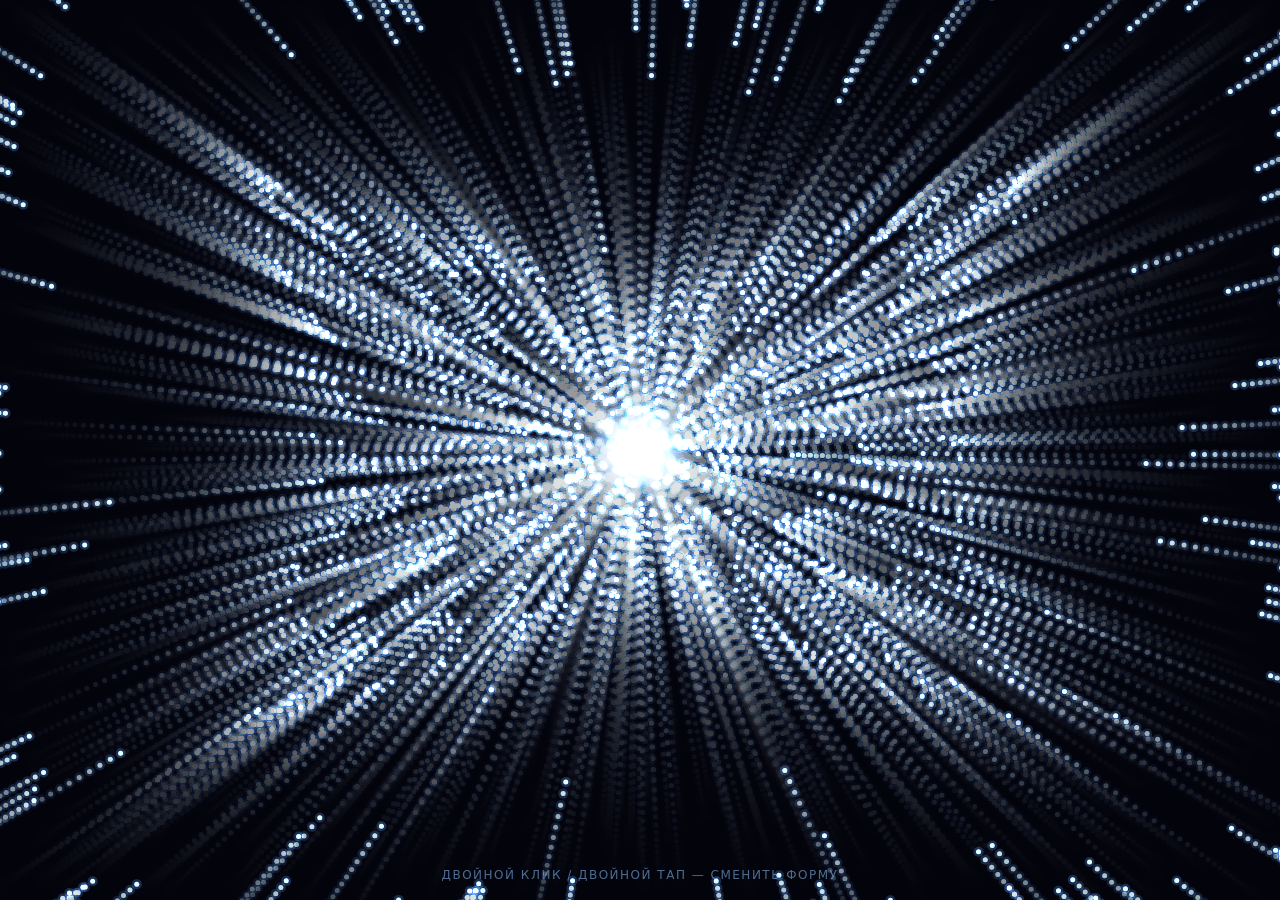
<file: 7/index.html>
<!DOCTYPE html>
<html lang="ru">
<head>
    <meta charset="UTF-8">
    <meta name="viewport" content="width=device-width, initial-scale=1.0, user-scalable=no">
    <title>Particle Vortex — кружки ⇄ квадратики</title>
    <link rel="stylesheet" href="style.css">
</head>
<body>

    <canvas id="stage"></canvas>
    <div id="hint">двойной клик / двойной тап — сменить форму</div>
    <div id="toast"></div>

    <script src="script.js"></script>
</body>
</html>
</file>
<file: 7/style.css>
html, body {
    margin: 0;
    padding: 0;
    height: 100%;
    overflow: hidden;
    background: #03030f;
    -webkit-user-select: none;
    user-select: none;
    -webkit-tap-highlight-color: transparent;
    touch-action: none;
}

#stage {
    display: block;
    width: 100vw;
    height: 100vh;
    cursor: crosshair;
}

#hint {
    position: fixed;
    left: 50%;
    bottom: 16px;
    transform: translateX(-50%);
    color: rgba(140, 195, 255, 0.55);
    font: 12px/1.4 system-ui, sans-serif;
    letter-spacing: 1.5px;
    text-transform: uppercase;
    pointer-events: none;
    user-select: none;
    transition: opacity 0.4s;
}

#toast {
    position: fixed;
    left: 50%;
    top: 40px;
    transform: translate(-50%, -20px);
    color: #dcebff;
    font: 14px/1 system-ui, sans-serif;
    letter-spacing: 2px;
    text-transform: uppercase;
    background: rgba(20, 40, 70, 0.6);
    border: 1px solid rgba(120, 180, 255, 0.35);
    padding: 10px 22px;
    border-radius: 999px;
    pointer-events: none;
    user-select: none;
    opacity: 0;
    transition: opacity 0.25s, transform 0.25s;
    backdrop-filter: blur(6px);
}

#toast.show {
    opacity: 1;
    transform: translate(-50%, 0);
}

.pulse {
    position: fixed;
    width: 20px;
    height: 20px;
    margin: -10px 0 0 -10px;
    border-radius: 50%;
    border: 2px solid rgba(150, 210, 255, 0.9);
    pointer-events: none;
    animation: pulseOut 0.4s ease-out forwards;
}

@keyframes pulseOut {
    from { transform: scale(0.4); opacity: 1; }
    to   { transform: scale(2.2); opacity: 0; }
}
</file>
